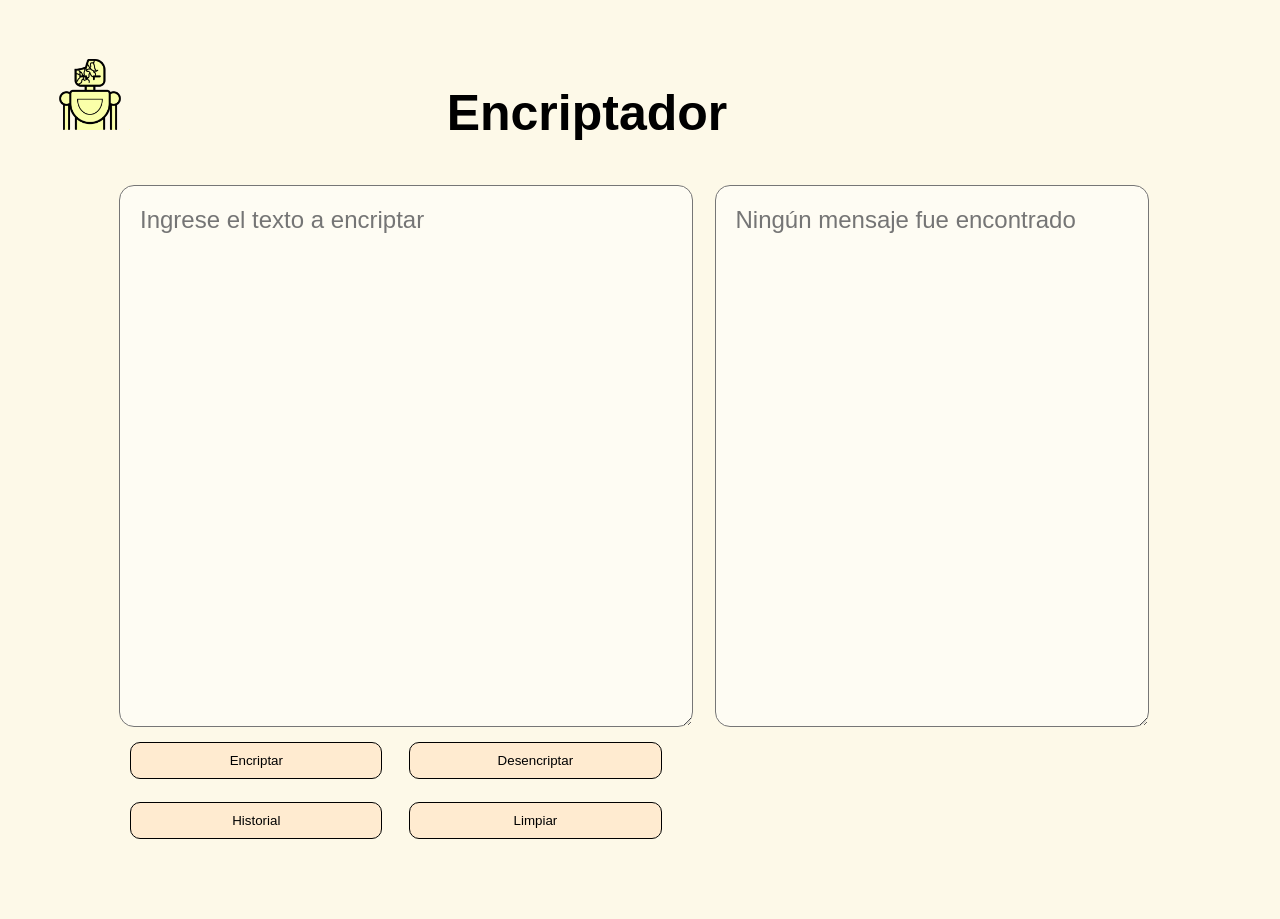
<file: index.html>
<!doctype html>
<html lang="en">
    <head>
        <meta charset="utf-8">
        <meta name="viewport" content="width=device-width, initial-scale=1">
        <title>Encriptador</title>
        <link rel="stylesheet" href="estilo.css" >
    </head>
    <body>
        <div class="titulo">
            <img src="Logo.png" alt="Logo Miguel" class="logo">
            <h1 class="tit">Encriptador</h1>
        </div>
        <div class="encrip">
            <form action="" class="formulario">
                <textarea placeholder="Ingrese el texto a encriptar" class="textEncriptar" id="txtEncriptar"></textarea>
                <input class="boton" type="button" value="Encriptar" id="encriptar" name="encriptar" onclick="procesoEncriptar()">
                <input class="boton" type="button" value="Desencriptar" id="desencriptar" name="desencriptar" onclick="procesoDesencriptar()">
                <input class="boton" type="button" value="Historial" id="Historial" name="Historial" onclick="historial()">
                <input class="boton" type="button" value="Limpiar" id="Limpiar" name="Limpiar" onclick="limpiar()">
            </form>
            <textarea placeholder="Ningún mensaje fue encontrado" class="text" id="txtDesencriptar"></textarea>
        </div>
        <script>
            const letra=[['a','ai'],['e','enter'],['i','imes'],['o','ober'],['u','ufat']]
            var Historial=[]

            function procesoEncriptar() {
                event.preventDefault();
                var texto= document.getElementById("txtEncriptar").value.toLowerCase();
                var textoEncriptado= document.getElementById("txtDesencriptar");
                texto.toString();
                var vector= texto.split('');
                for(var i=0;i<vector.length;i++){
                    for(var j=0;j<letra.length;j++){
                        if(vector[i]==letra[j][0]){
                            vector[i]=letra[j][1];
                        }
                    }
                }
                var resultado= ''.concat(...vector);
                textoEncriptado.value=resultado;
                Historial.push(texto.toString());
            }

            function desencriptar(texto) {
                return texto
                .replace(/enter/g, "e")
                .replace(/imes/g, "i")
                .replace(/ai/g, "a")
                .replace(/ober/g, "o")
                .replace(/ufat/g, "u");
            }

            function procesoDesencriptar() {
                event.preventDefault();
                var textoEncriptado= document.getElementById("txtDesencriptar");
                var resultado= desencriptar(textoEncriptado.value);
                textoEncriptado.value=resultado;
            }

            function limpiar() {
                event.preventDefault();
                var texto= document.getElementById("txtEncriptar");
                var textoEncriptado= document.getElementById("txtDesencriptar");
                texto.value=" ";
                textoEncriptado.value=" ";
            }

            function historial(){
                event.preventDefault();
                textoHistorial=""
                var textoEncrip= document.getElementById("txtEncriptar");
                for(var i=0;i<Historial.length;i++){
                    textoHistorial+=Historial[i]+"\n";
                }
                textoEncrip.value=textoHistorial
            }
            

        </script>
    </body>
    

</html>
</file>
<file: estilo.css>
body{
    background: #fdf9e6e7;
    margin: 50px;
    font-family: Arial, Helvetica, sans-serif;
}
textarea{
    font-family: 'Lucida Sans', 'Lucida Sans Regular', 'Lucida Grande', 'Lucida Sans Unicode', Geneva, Verdana, sans-serif;
    padding: 20px;
    border-radius: 15px;
    height: 500px;
    background: #ffffff78;
    font-size: x-large;
}
input{
    padding: 10px;
    margin: 2%;
    width: 45%;
    border-radius: 10px;
    align-items: center;
    background-color: rgb(255, 235, 208);
    cursor: pointer;
    border: 1px solid;
}
input:hover{
    background-color: rgb(254, 218, 172);
    transform: scale(1.1);
    transition: 1s;
}

/* Clases*/


.titulo{
    display: grid;
    grid-template-columns: repeat(3, 1fr);
    grid-gap: 10px;
    grid-auto-rows: minmax(100px, auto);
}
.logo{
    grid-column: 1;
    grid-row: 1;
    width: 80px;
}
.tit{
    grid-column: 2;
    grid-row: 1;
    font-size: 50px;
}
.encrip{
    display: flex;
    flex-flow: row wrap;
    width: 95%;
    margin: 5%;
    margin-top: 0px;
}
.formulario{
    width: 50%;
    padding: 10px;
    margin-right: 15px;
}
.text{
    width: 35%;
    -ms-flex-align: end;
    margin: 10px;
    padding: 20px;
}
.textEncriptar{
    width: 95%;
}

.campoEncriptado{
    margin: 10px;
}

@media (max-width: 800px) {
    .formulario{
        width: 95%;
        padding: 10px;
        margin-right: 15px;
    }
    .text{
        width: 95%;
        padding: 10px;
        margin-top: 40px;
        margin-right: 15px;
    }
}
</file>
